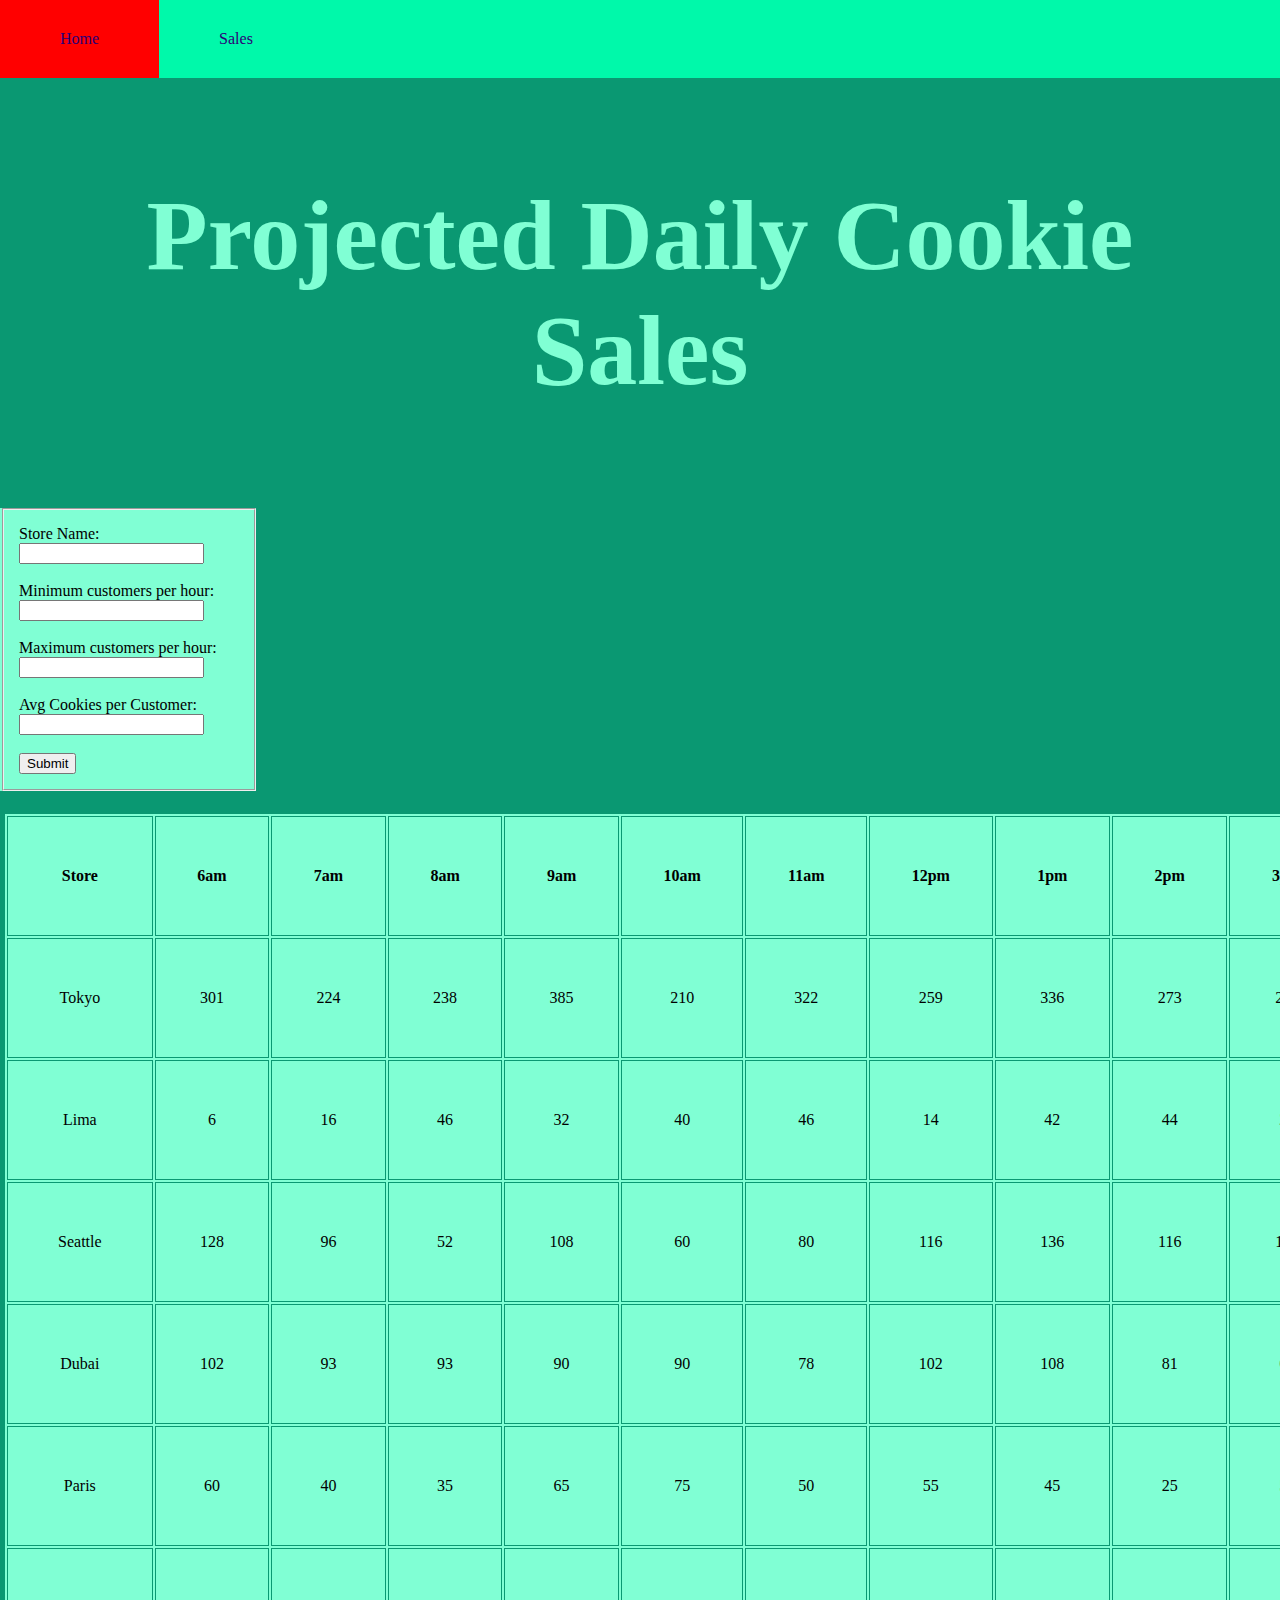
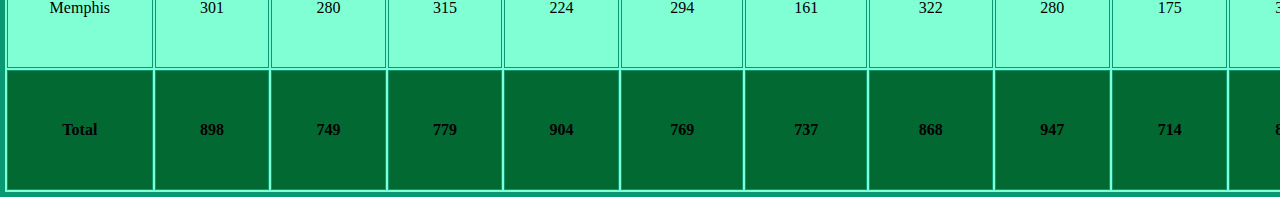
<file: sales.html>
<!DOCTYPE html>
<html lang="en">
<head>
  <meta charset="UTF-8">
  <meta name="viewport" content="width=device-width, initial-scale=1.0">
  <meta http-equiv="X-UA-Compatible" content="ie=edge">
  <title>Salmon&Cookies</title>
  <link href="https://fonts.googleapis.com/css?family=Playfair+Display:700|Sniglet" rel="stylesheet">
  <link rel="stylesheet" href="salmon.css">
</head>
<body>

  <ul>
    <li><a href="index.html">Home</a></li>
    <li><a href="sales.html">Sales</a></li>
    
  </ul>



  <h1>Projected Daily Cookie Sales</h1>
    <form id="new-location-form">
      <fieldset>
      <label for="store">Store Name:</label>
      <input type="text" name="store" id="storeInput" value=""><br>

      <label for="minCustomers">Minimum customers per hour:</label>
      <input type="number" name="min" id="minCustomers" value=""><br>

      <label for="maxCustomers">Maximum customers per hour:</label>
      <input type="number" name="max" id="maxCustomers" value=""><br>

      <label for="cookies">Avg Cookies per Customer:</label>
      <input type="text" name="cookies" id="cookieInput" value=""><br>

      <input type="submit">
    </fieldset>
    </form>
  <br>
  <table id="table">
    <tbody>
      <tr>
        <th>Store</th>
        <th>6am</th>
        <th>7am</th>
        <th>8am</th>
        <th>9am</th>
        <th>10am</th>
        <th>11am</th>
        <th>12pm</th>
        <th>1pm</th>
        <th>2pm</th>
        <th>3pm</th>
        <th>4pm</th>
        <th>5pm</th>
        <th>6pm</th>
        <th>7pm</th>
        <th>8pm</th>
        <th>Total</th>
      </tr>
    </tbody>
    <tfoot id="tfoot">

    </tfoot>
  </table>
  <script src="app.js"></script>
</body>
</html>
</file>
<file: salmon.css>
h1 {
  font-family:Lucida Handwriting;
  font-size: 100px;
  color: rgb(128, 255, 212);
  text-align: center;
}
 


#table {

    background-color: rgba(128, 255, 212);
    border: solid rgb(10, 152, 114) 5px;


}

#new-location-form{

  color: rgb(0, 0, 0);
  
  background-color:rgb(128, 255, 212);
    width: 255px;

    
}
#tfoot{
    background-color: rgb(3, 105, 51);
}
body {background-color: rgb(10, 152, 114);}

td, th {
  border: 1px solid rgb(10, 152, 114);
  padding: 50px 41.62px;
  text-align: center;
}
  
  input {
    display: block;
  }
  
  fieldset {
    width: 220px;
    padding: 15px;
  }

  body {background-color: rgb(1, 255, 187);}

html, body {
    margin: 0;
    padding: 0;
  }
  
  h1, footer {
    padding: 100px;
    margin: 0;
  }
  
  
  ul {
    
    list-style-type: none;
    margin: 0;
    padding: 0;
    overflow: hidden;
  background-color: rgb(0, 249, 170);
  }
  
  li {
    float: left;
    
  }
  ul {
    
    position: sticky;
    top: 0;
  }
  
  li a {
    display: block;
    color: rgb(44, 0, 119);
    text-align: center;
    padding: 30px 60px;
    text-decoration: none;
  }
  
  li a:hover {
    background-color: rgb(255, 0, 0);
  }
  
  
  body {background-color: rgb(10, 152, 114);}
</file>
